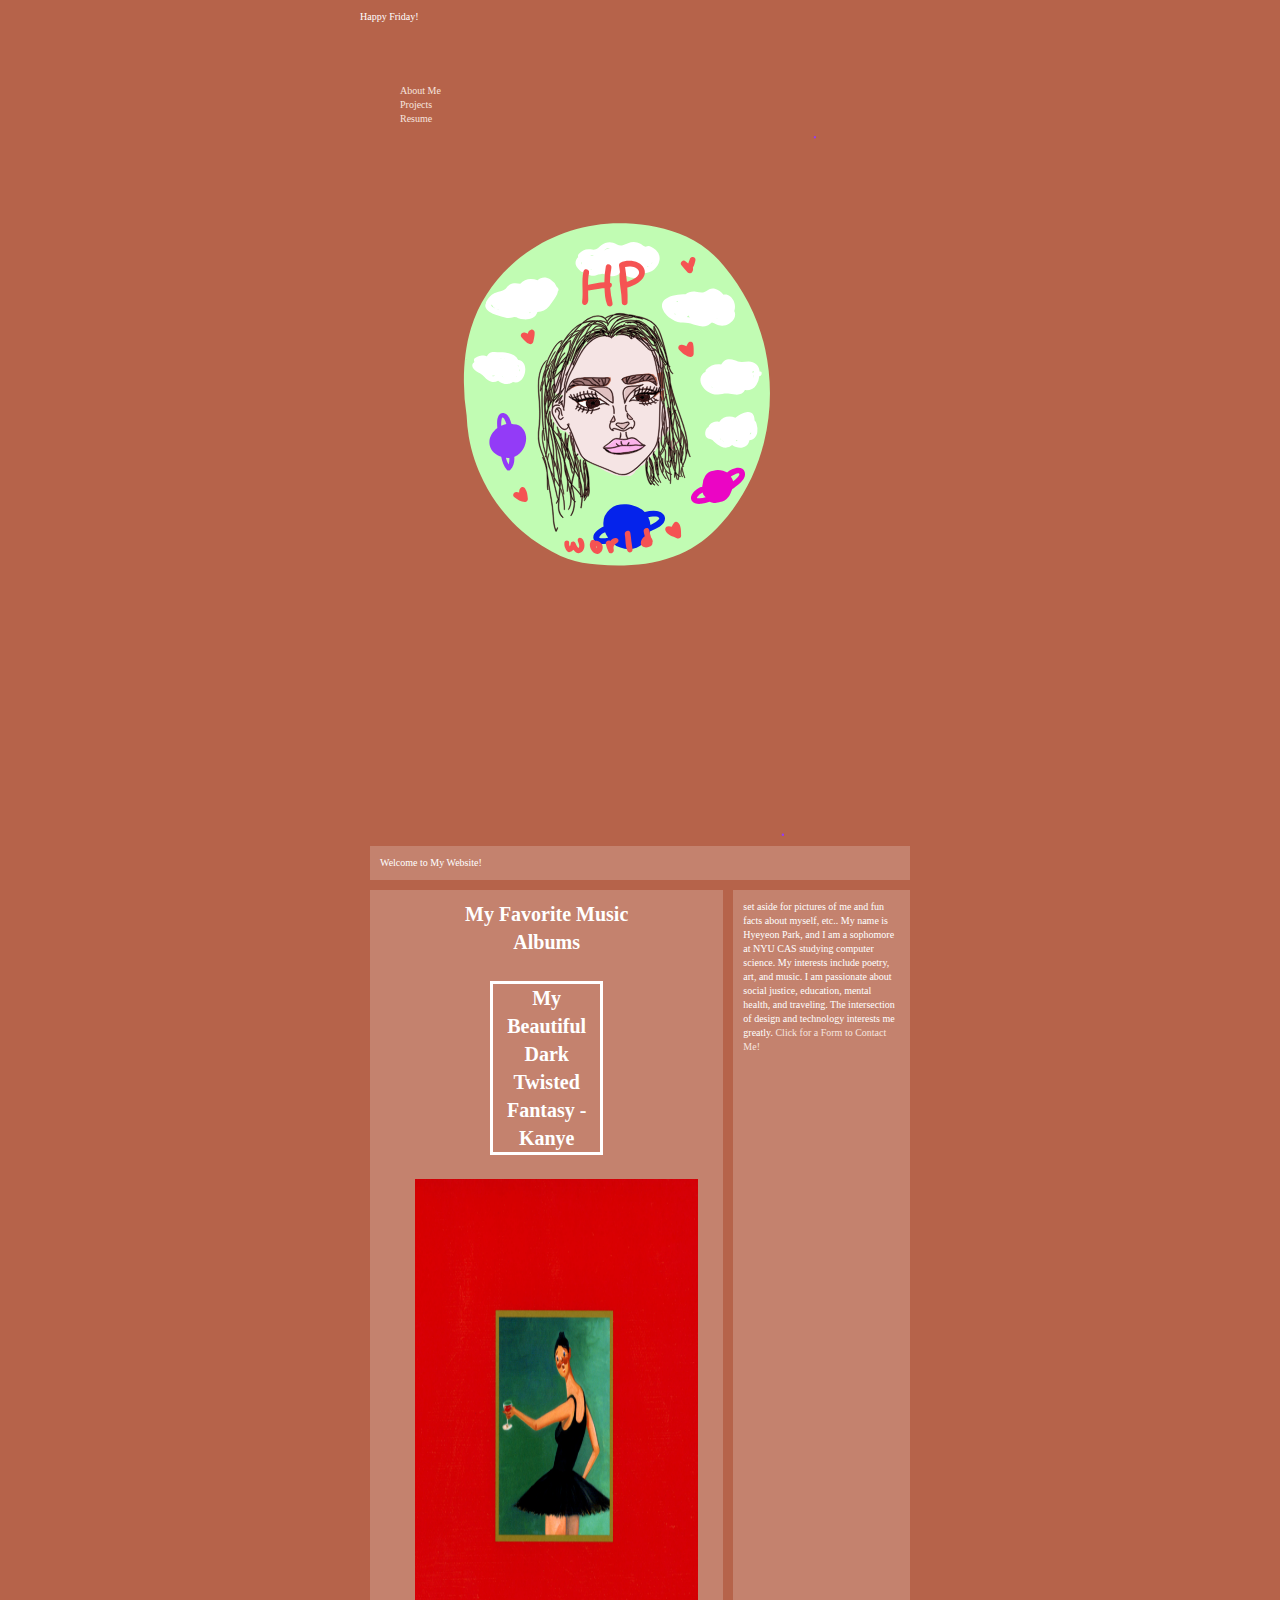
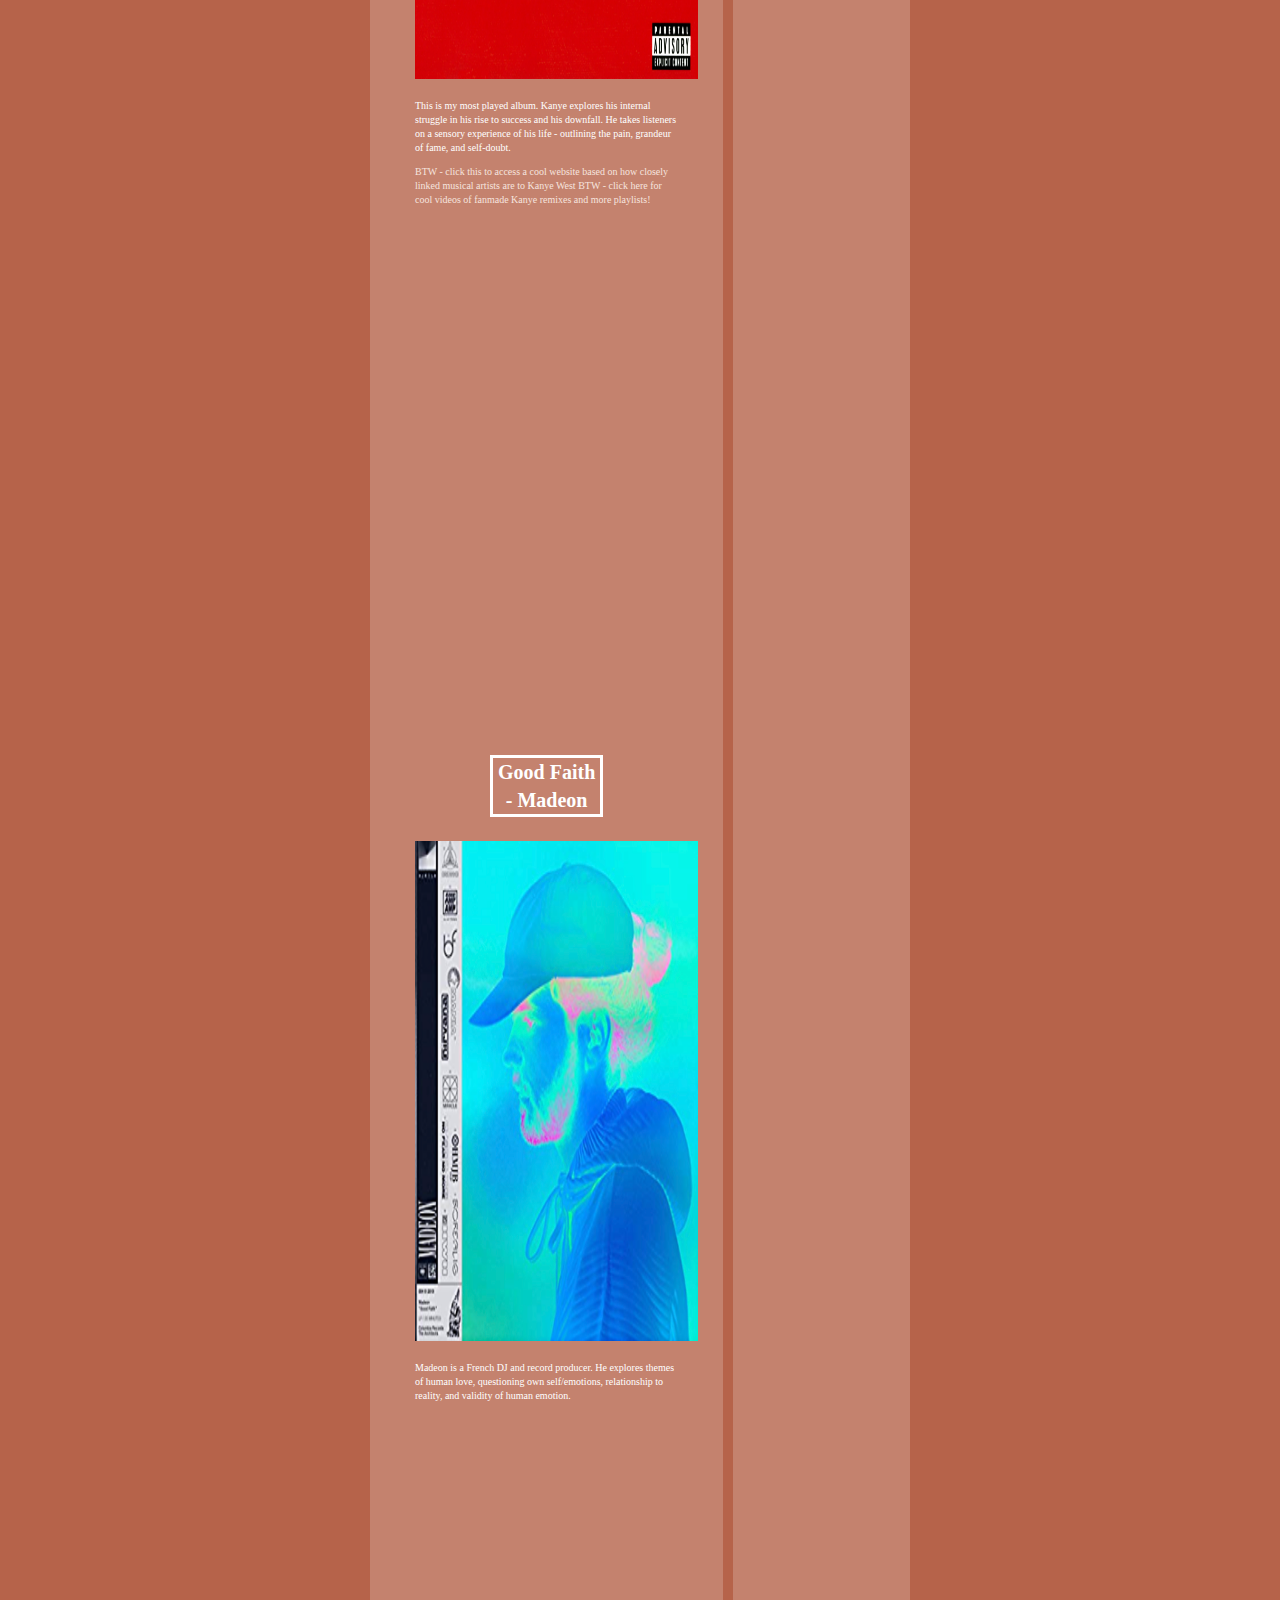
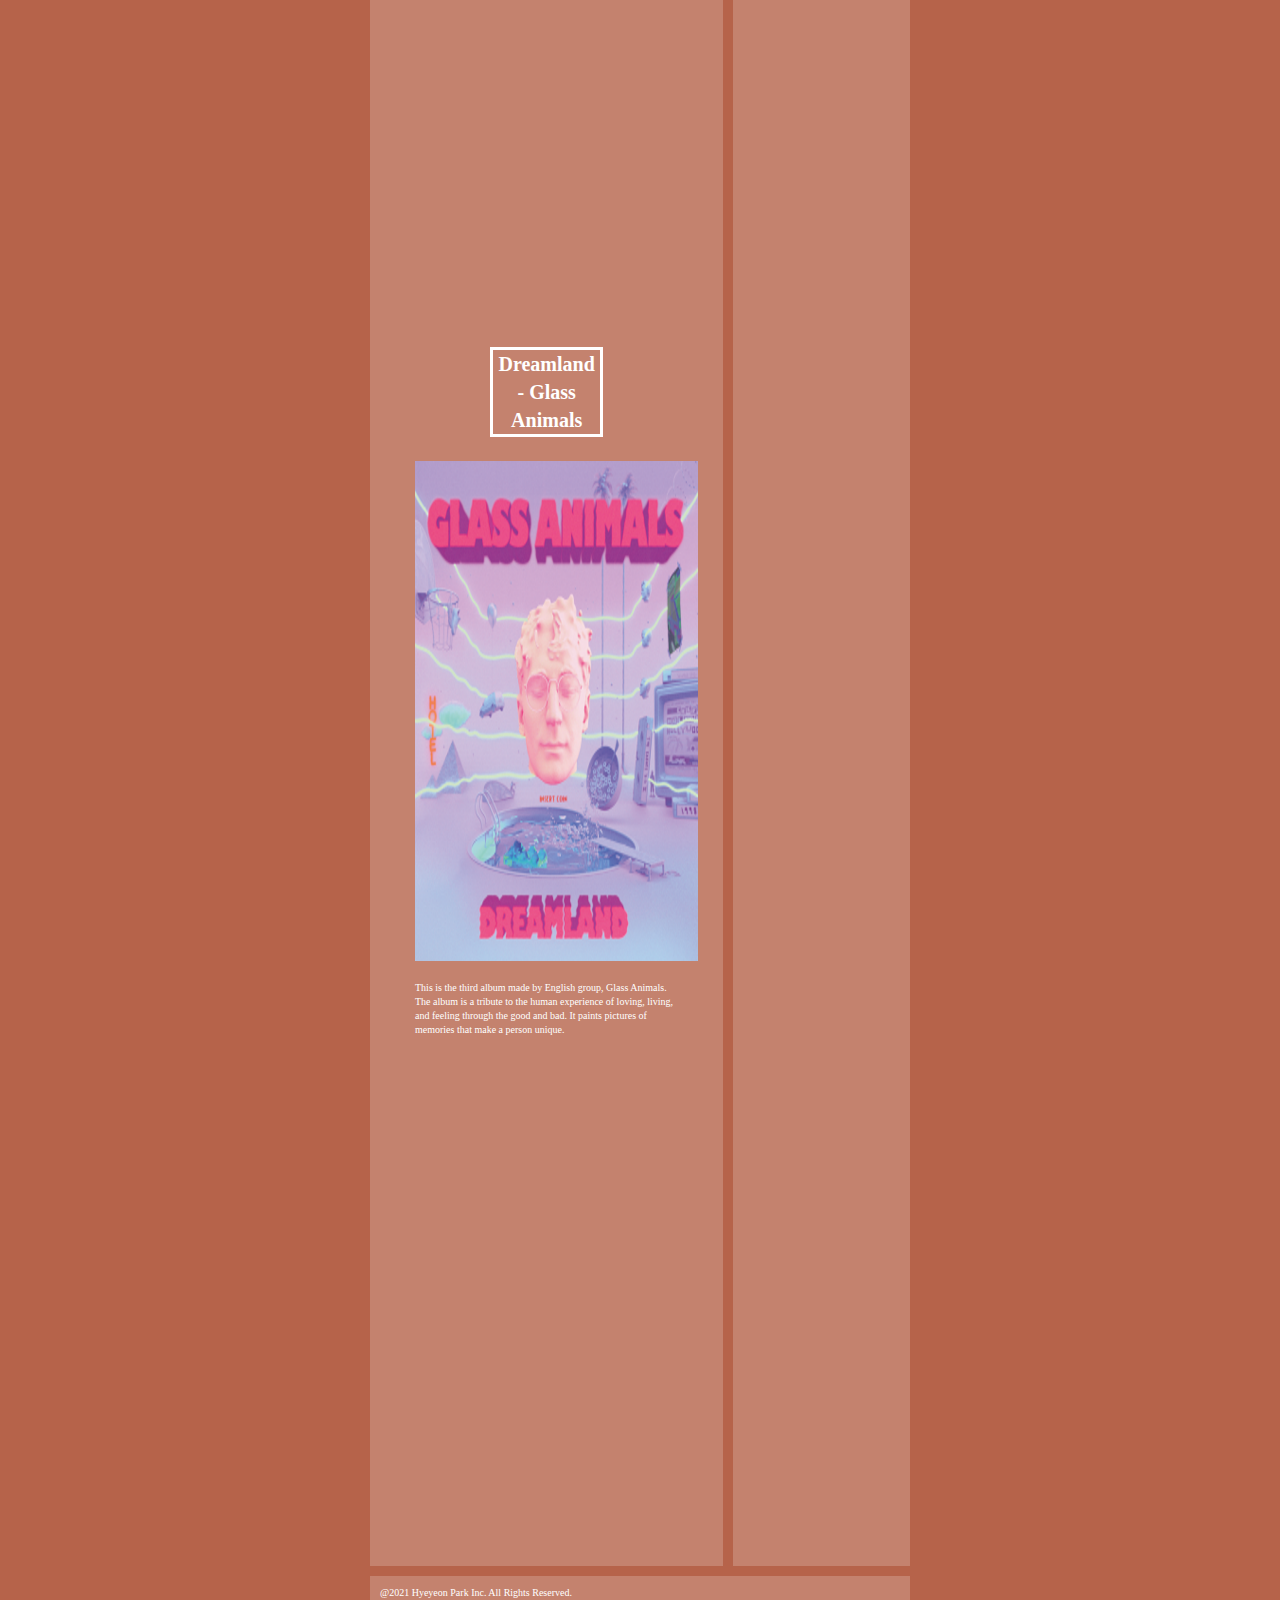
<file: index.html>
<!DOCTYPE html>
<html>
<head>
    <link rel="stylesheet" type="text/css" href="styles.css">
    <title>Hyeyeon Park</title>
    <meta http-equiv="Content-Type" content="text/html; charset=UTF-8">
    <link rel="icon" href="images/icon.png" type="image/x-icon">
    <meta name="author" content="Hyeyeon Park"/>
    <meta name="description" content="All About Me"/>
    <meta name="viewport" content="width=device-width, initial-scale=1.0"/>
  </head>

  <body>
    
    <div id="digital-clock"></div>
    <div id="greeting">greeting</div>
    

    <header>
        <section>
          <a href="me/index.html"></a>    
        </section>
  <nav>
    <ul id="flatnav">
      <li>
        <a href="index.html">About Me</a>
      </li>

      <li>
        <a href="projects.html">Projects</a>
      </li>

      <li>
        <a href="resume.html">Resume</a>
      </li>
    </ul>
  </nav>

    </header>

<img src= "images/reallogo.svg" width="100%" height="700px" class="svg" alt="SVG of Hyeyeon">

<main class="grid">
<header>
  Welcome to My Website!
</header>

<article>
  <h2>My Favorite Music Albums </h2>

<section>
  <h3>My Beautiful Dark Twisted Fantasy - Kanye</h3>
  &nbsp;
  <div class="media">
  <img src="./index_files/album1.png" srcset="./index_files/album1.png 2x" alt="My Beautiful Dark Twisted Fantasy album cover" width="500" height="500" class="center">
  <div class="content">
  <p>This is my most played album. Kanye explores his internal struggle in his rise to success and his downfall. He takes listeners on a sensory experience of his life - outlining the pain, grandeur of fame, and self-doubt.
  </p>

  <a href="http://sixdegreesofkanyewest.com/">BTW -  click this to access a cool website based on how closely linked musical artists are to Kanye West</a>
  <a href="videos.html">BTW - click here for cool videos of fanmade Kanye remixes and more playlists!</a>
  </div>
</section>
<iframe allow="autoplay *; encrypted-media *; fullscreen *" frameborder="0" height="450" style="width:100%;max-width:660px;overflow:hidden;background:transparent;" sandbox="allow-forms allow-popups allow-same-origin allow-scripts allow-storage-access-by-user-activation allow-top-navigation-by-user-activation" src="https://embed.music.apple.com/us/album/my-beautiful-dark-twisted-fantasy-deluxe-edition/1440621197"></iframe>
 &nbsp;

<section>
  <h4>Good Faith - Madeon</h4>
  &nbsp;
  <div class="media">
  <img src="./index_files/album2.png" alt="Good Faith album cover" width="500" height="500" class="center">
  <div class="content">
  <p>Madeon is a French DJ and record producer. He explores themes of human love, questioning own self/emotions, relationship to reality, and validity of human emotion.
  </p>
  </div>
</section>
<iframe allow="autoplay *; encrypted-media *; fullscreen *" frameborder="0" height="450" style="width:100%;max-width:660px;overflow:hidden;background:transparent;" sandbox="allow-forms allow-popups allow-same-origin allow-scripts allow-storage-access-by-user-activation allow-top-navigation-by-user-activation" src="https://embed.music.apple.com/us/album/good-faith/1485487825"></iframe>

<section>
  <h5>Dreamland - Glass Animals</h5>
  &nbsp;
  <div class="media">
  <img src="./index_files/album3.png" alt="Dreamland album cover" width="500" height="500" class="center">
  <div class="content">
  <p>This is the third album made by English group, Glass Animals. The album is a tribute to the human experience of loving, living, and feeling through the good and bad. It paints pictures of memories that make a person unique.
  </p>
  </div>
</section>
<iframe allow="autoplay *; encrypted-media *; fullscreen *" frameborder="0" height="450" style="width:100%;max-width:660px;overflow:hidden;background:transparent;" sandbox="allow-forms allow-popups allow-same-origin allow-scripts allow-storage-access-by-user-activation allow-top-navigation-by-user-activation" src="https://embed.music.apple.com/us/album/dreamland/1508562310"></iframe>
</article>

<aside>
set aside for pictures of me and fun facts about myself, etc..
My name is Hyeyeon Park, and I am a sophomore at NYU CAS studying computer science. My interests include poetry, art, and music. I am passionate about social justice, education, mental health, and traveling. The intersection of design and technology interests me greatly.

<a href="form.html">Click for a Form to Contact Me!</a>
</aside>


<footer>
  @2021 Hyeyeon Park Inc. All <span>Rights</span> Reserved.
</footer>

<script src="scripts/me.js"></script>
</body>
</main>
</html>
</file>
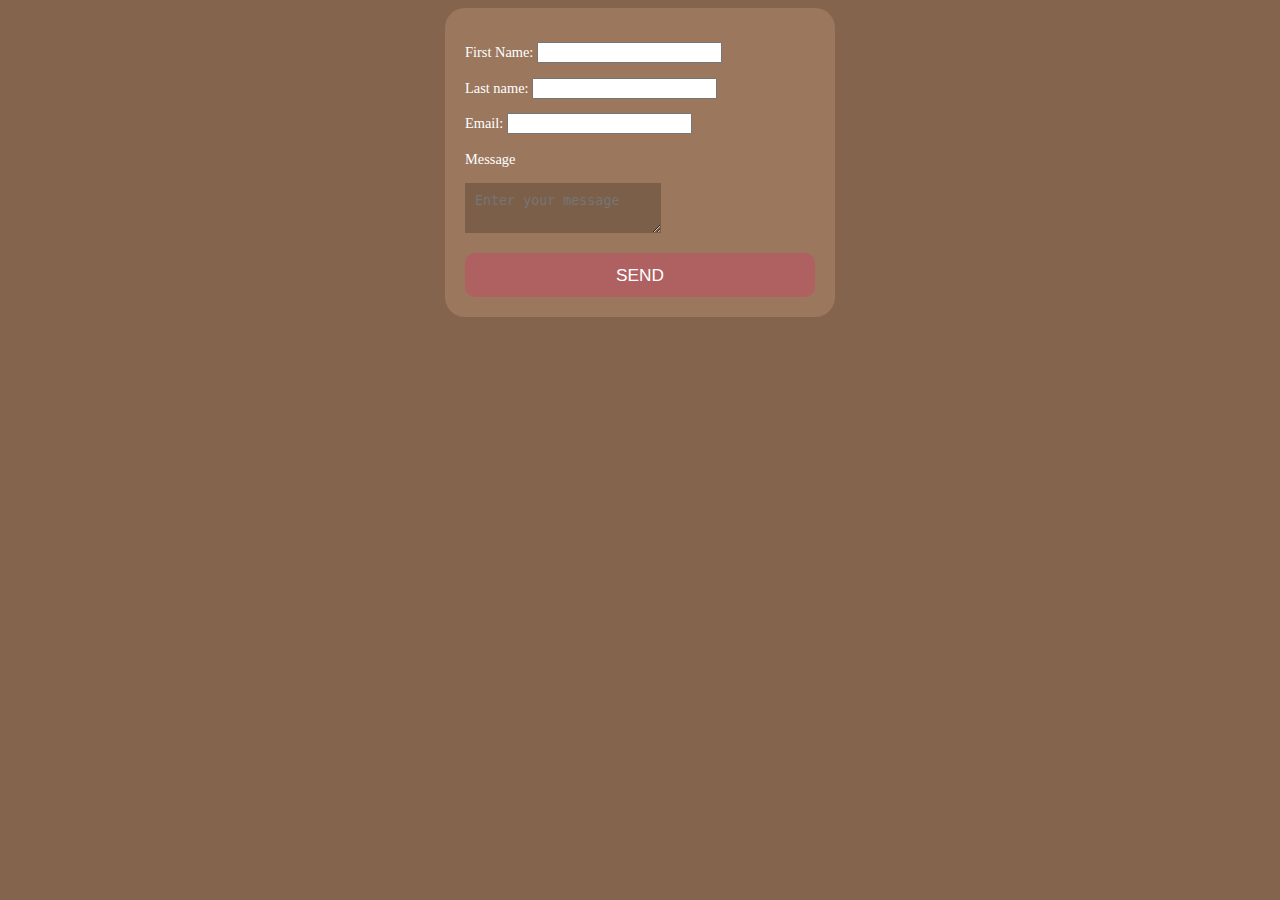
<file: form.html>
<html>
    <head>
        <meta charset="utf-8">
        <title>Web Form</title>
    </head>
</html>

<style>
    body{
    font-family: Cochin;
    font-size: 0.9em;
    line-height: 1.4em;
    background-color: #85644d;
    color: white;
    }

    .form-container{
    display: flex;
    justify-content: center;
    }

    form{
    width: 350px;
    background-color: #9b775e;
    padding: 20px;
    border-radius: 20px;
    }

    textarea{
        background-color: #7c5f49;
        padding: 10px;
        border: none;
        color: white;
    }
    
    button{
        display: block;
        background-color: rgb(175, 97, 97);
        color: white;
        border: none;
        border-radius: 10px;
        width: 100%;
        height: 44px;
        font-size: 1.2em;
        margin-top: 20px;
        transition: background-color 250ms;
    }

    button:hover{
      background-color: rgb(184, 233, 178);
    }
    
</style>

<body>
    <section class="form-container">
        <form class="kwes-form" action="https://kwes.io/api/foreign/forms/OIew1zxJggijv3RLkK1c">
            <p>
              First Name: <input type="text" name="first-name" required />
            </p>
            <p>
              Last name: <input type="text" name="last-name" required />
            </p>
            <p>
              Email: <input type="email" name="email" required />
            </p>
            <p>
              Message
            </p>
            <textarea name="message" placeholder="Enter your message"></textarea>
            <button type="submit">SEND</button>
        </form>
    </section>
    <script src="https://kwes.io/v2/kwes-script.js" defer></script>
</body>
</file>
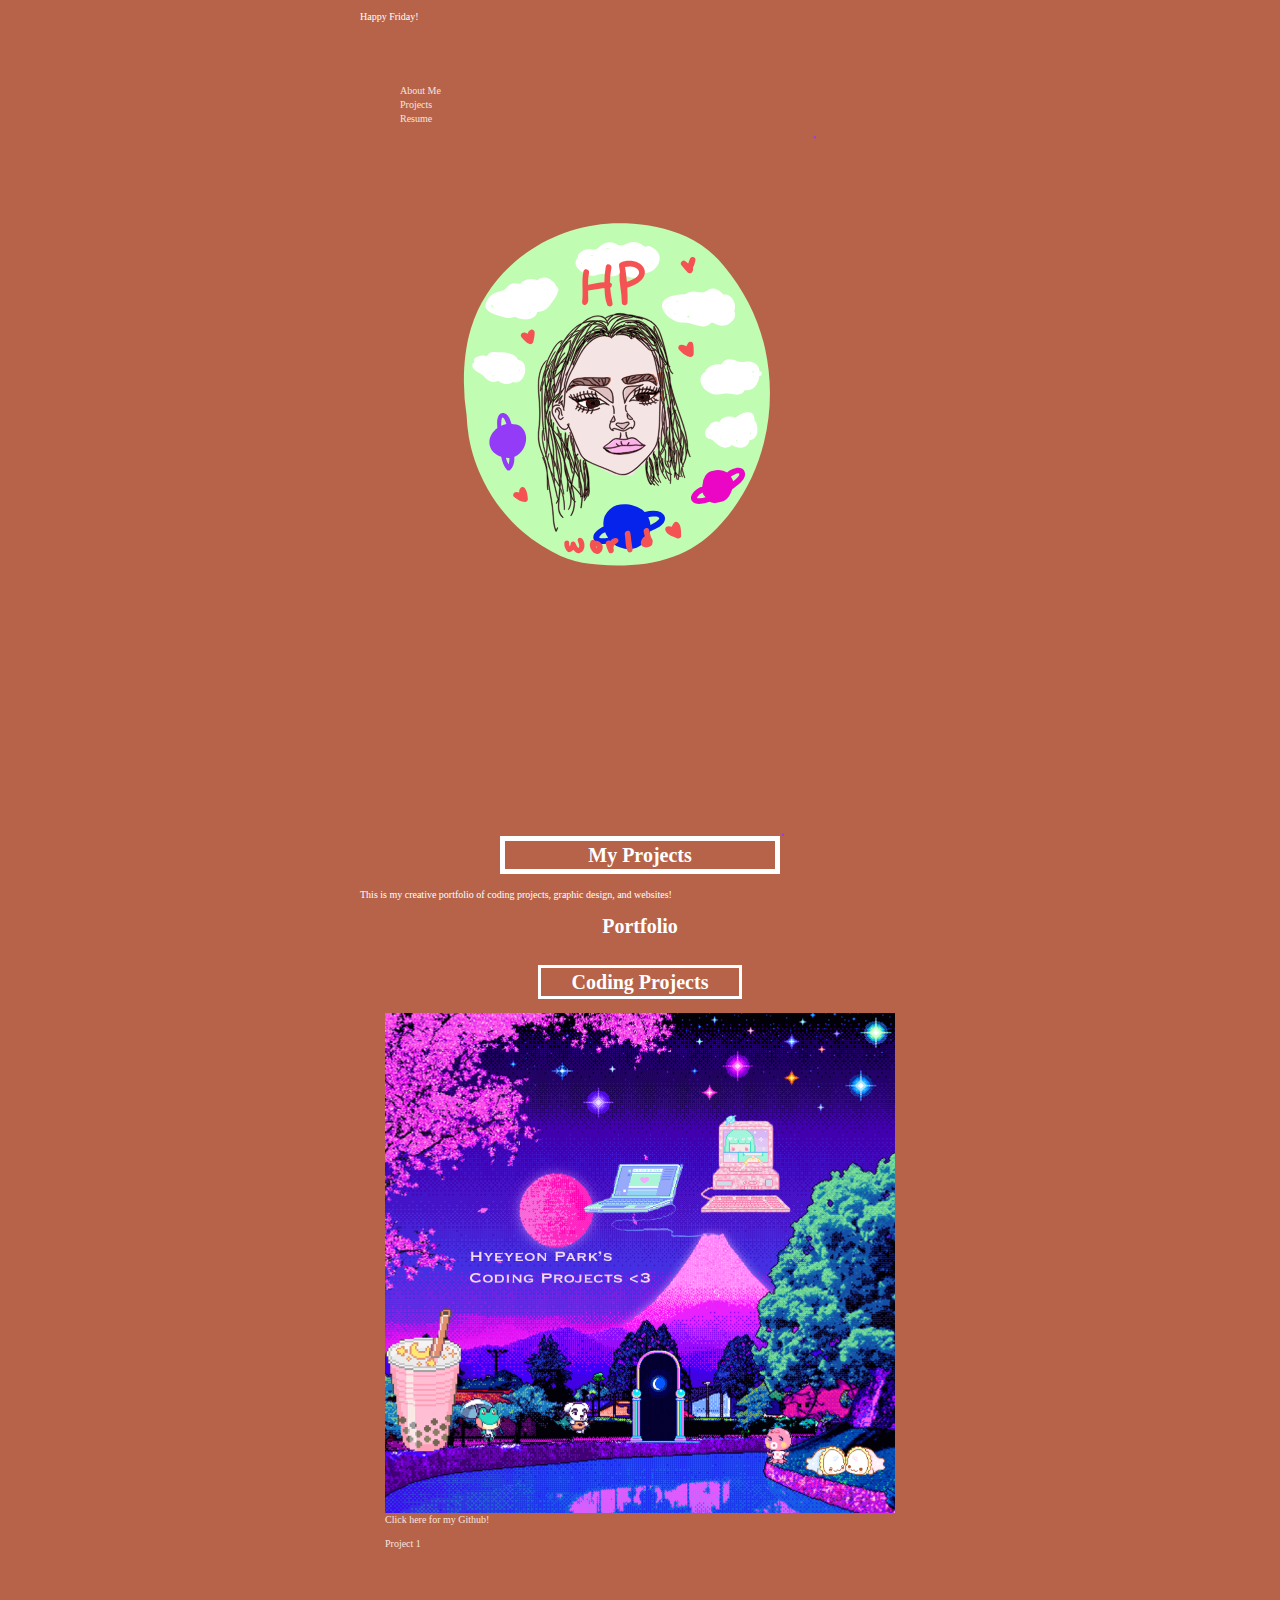
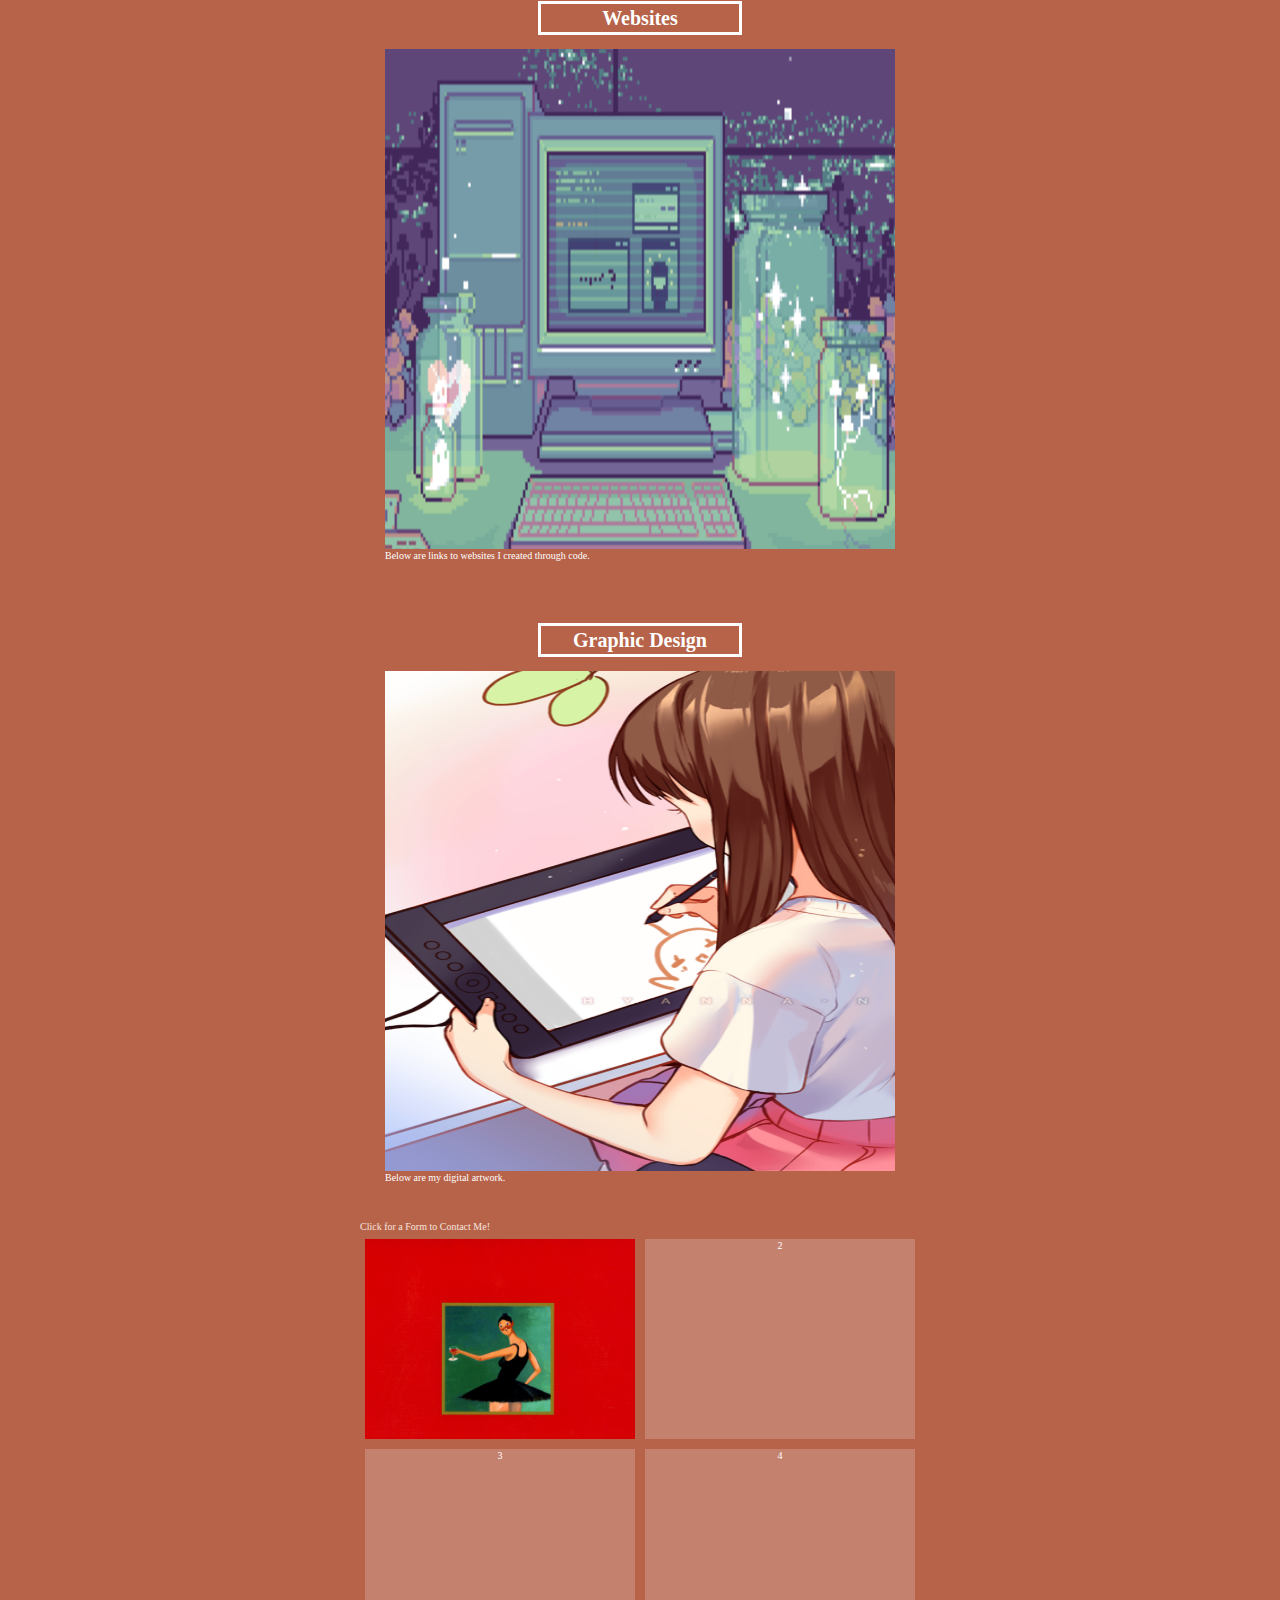
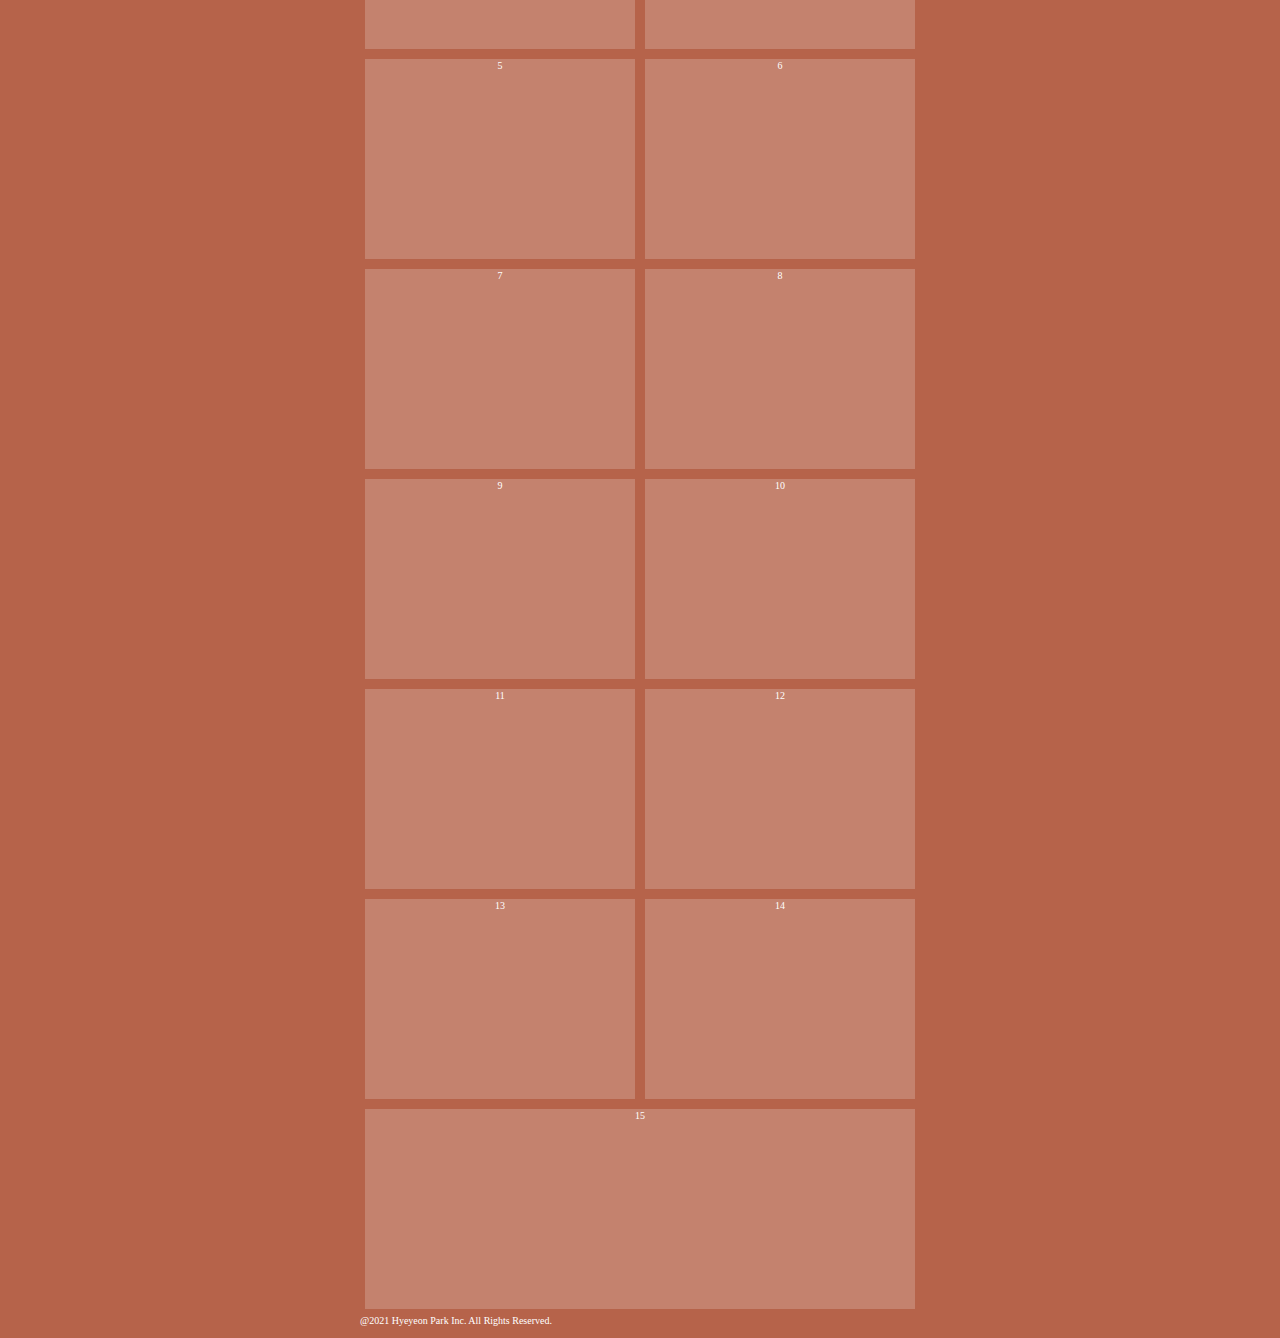
<file: projects.html>
<!DOCTYPE html>
<html>
<head>
    <link rel="stylesheet" href="styles.css">
    <title>Hyeyeon Park</title>
    <link rel="icon" href="images/icon.png" type="image/x-icon"/>
    <meta charset="utf-8">
    <meta name="author" content="Hyeyeon Park" />
    <meta name="description" content="Projects" />
    <meta name="viewport" content="width=device-width, initial-scale=1.0"/>
  </head>

  <body>

    <div id="digital-clock"></div>
    <div id="greeting">greeting</div>

    <header>
      <section>
        <a href="me/projects.html"
        </a>
      </section>
      
  <nav>
    <ul id="flatnav">
      <li>
        <a href = "index.html">About Me</a>
      </li>

      <li>
        <a href = "projects.html">Projects</a>
      </li>

      <li>
        <a href = "resume.html">Resume</a>
      </li>
    </ul>
  </nav>

  <img src= "images/reallogo.svg" width="100%" height="700px" class="svg" alt="SVG of Hyeyeon">

    </header>

    <main>
    <h1>My Projects</h1>
    &nbsp;
      <p>This is my creative portfolio of coding projects, graphic design, and websites!
      </p>

<article>
  <h2>Portfolio</h2>

  <section>
  <h3>Coding Projects</h3>
  &nbsp;
  <img src="images/raster.png" alt="Raster Images" width="500" height="500" class="center"/>
  <a href="https://github.com/hp1377">Click here for my Github!</a>
  </p>
  <a href="https://www.youtube.com/watch?v=IrZ58M8BgcA">Project 1</a>
  </section>

  <section>
    <h4>Websites</h4>
    &nbsp;
    <img src="images/websites.png" alt="Websites" width="500" height="500" class="center"/>
    <p>Below are links to websites I created through code.
    </p>
  </section>

<section>
  <h5>Graphic Design</h5>
  &nbsp;
  <img src="images/graphicdesign.png" alt="Graphic design" width="500" height="500" class="center"/>
  <p>Below are my digital artwork.
  </p>
</section>

<a href="form.html">Click for a Form to Contact Me!</a>


  <div class="flex">
    <div class="module" style="background-image: url('images/album1.png'); background-repeat: no-repeat; background-size:cover"></div>
    <div class="module">2</div>
    <div class="module">3</div>
    <div class="module">4</div>
    <div class="module">5</div>
    <div class="module">6</div>
    <div class="module">7</div>
    <div class="module">8</div>
    <div class="module">9</div>
    <div class="module">10</div>
    <div class="module">11</div>
    <div class="module">12</div>
    <div class="module">13</div>
    <div class="module">14</div>
    <div class="module">15</div>
  </div>


</article>
<footer>
  @2021 Hyeyeon Park Inc. All <span>Rights</span> Reserved.
</footer>
<script src="scripts/me.js"></script>
</body>
</main>
</html>
</file>
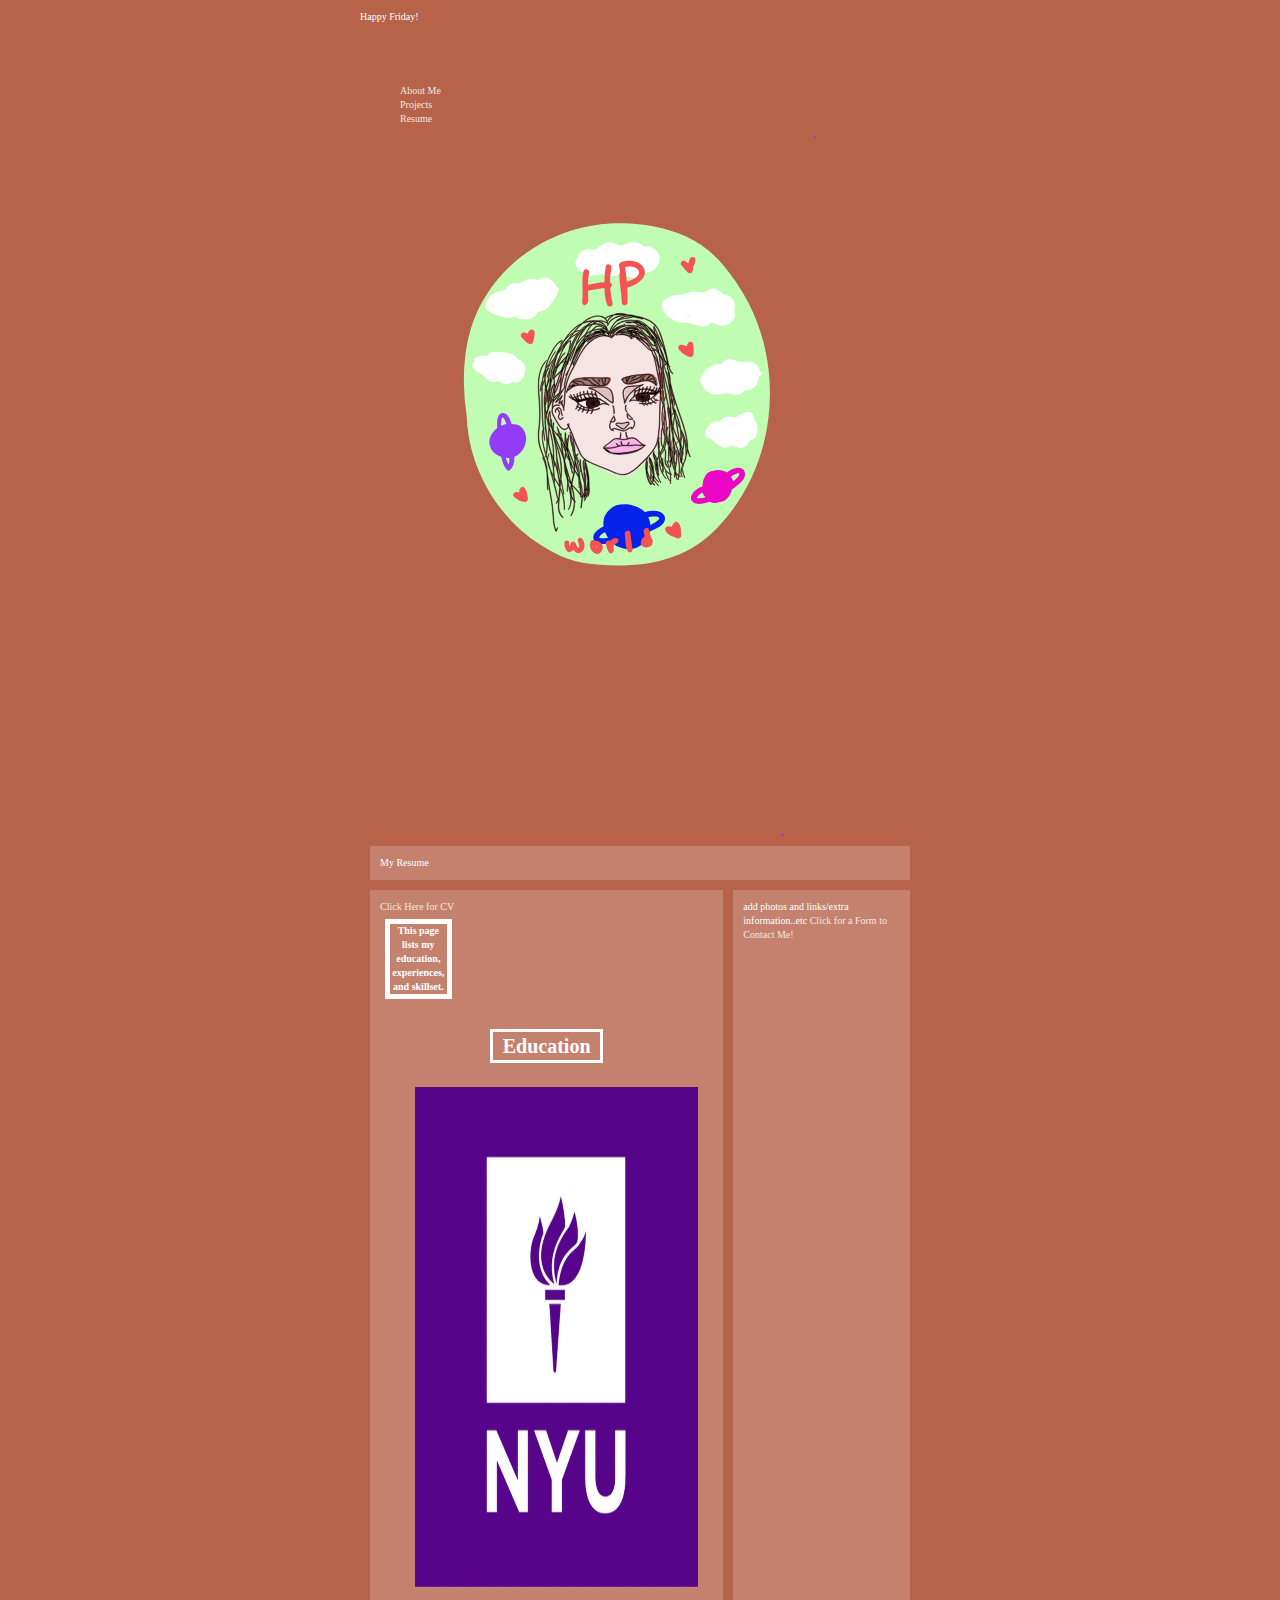
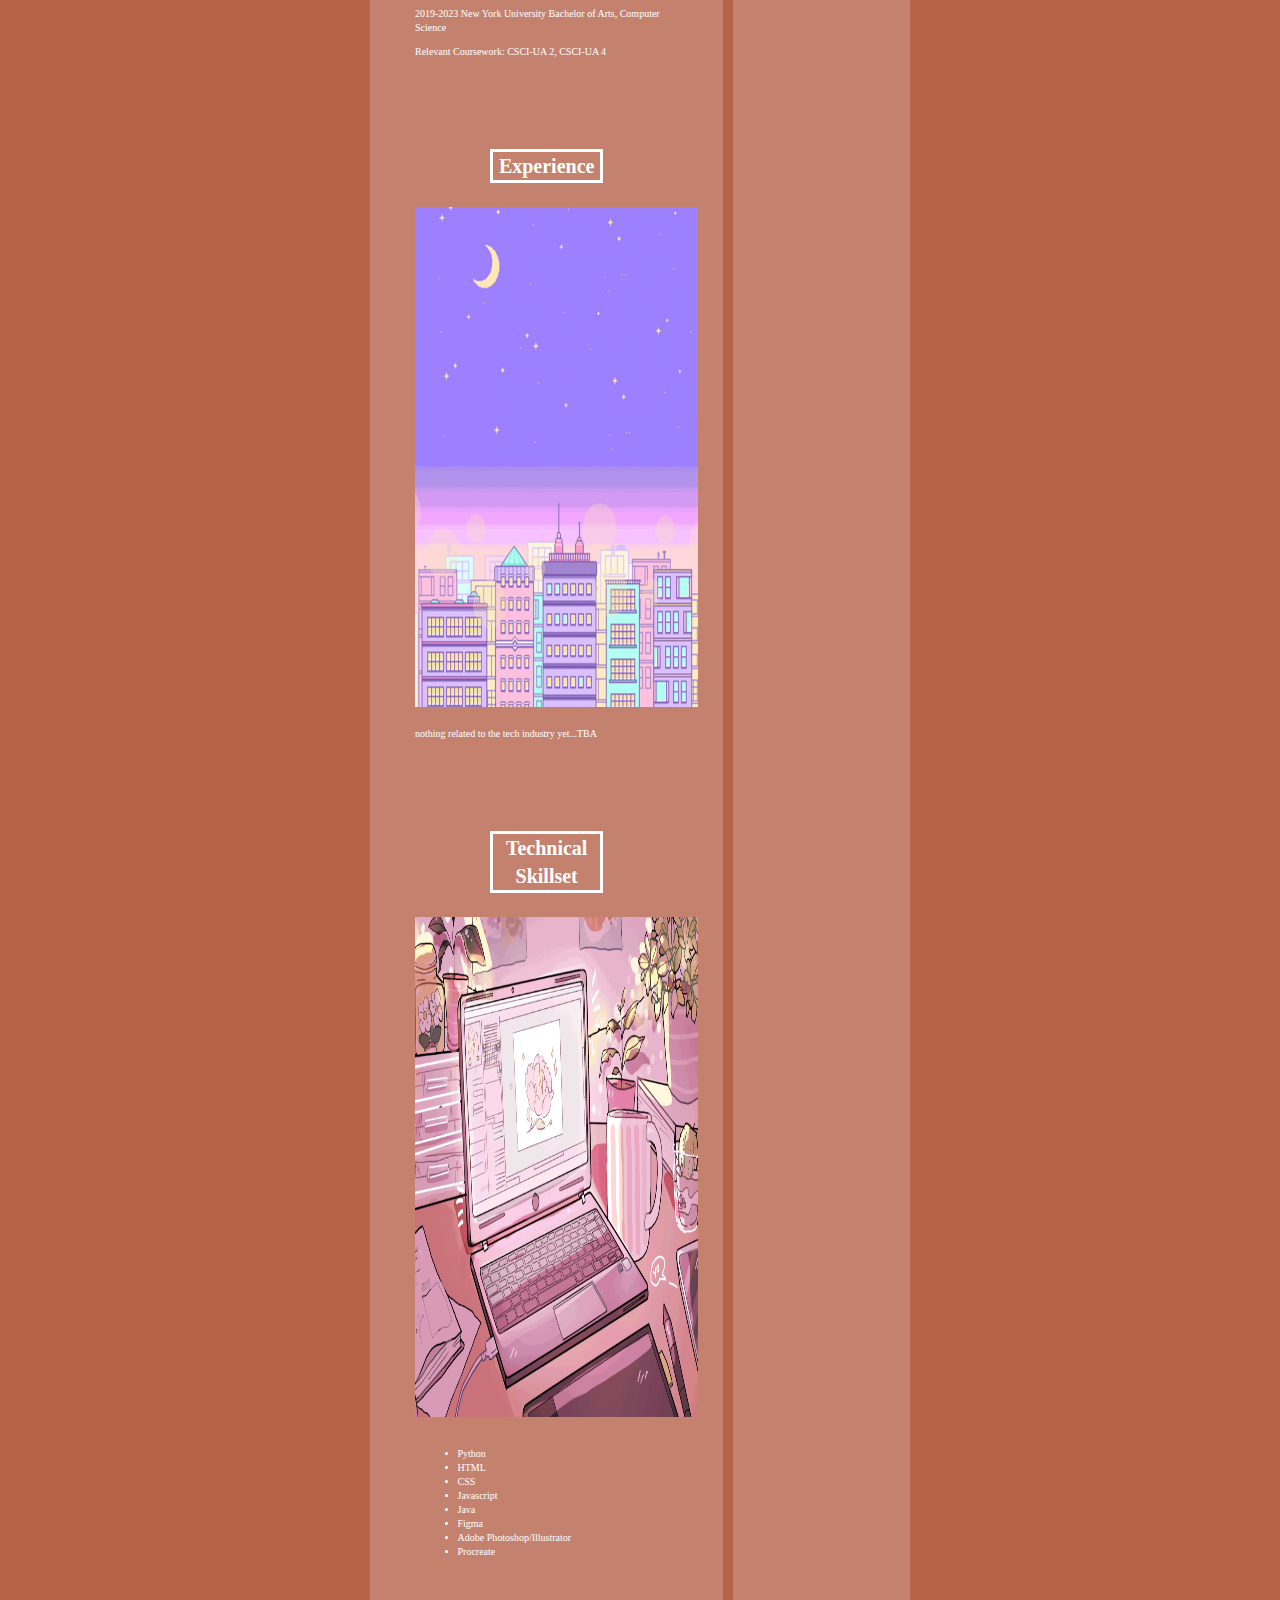
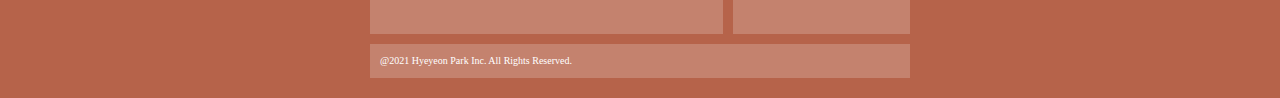
<file: resume.html>
<!DOCTYPE html>
<html>
  <head>
    <link rel="stylesheet" href="styles.css">
    <title>Hyeyeon Park</title>

<style>
      h2{
        margin: 5px;
        border: 5px solid white;
        font-family: Cochin;
        font-size: 20px;
        width: 20%;
        color: white !important;
        text-align: center;
      }
</style>

    <link rel="icon" href="images/icon.png" type="image/x-icon"/>
    <meta charset="utf-8">
    <meta name="author" content="Hyeyeon Park" />
    <meta name="description" content="resume" />
    <meta name="viewport" content="width=device-width, initial-scale=1.0"/>
  </head>

  <body>

    <div id="digital-clock"></div>
    <div id="greeting">greeting</div>

    <header>
      <section>
        <a href="me/resume.html"
        </a>
      </section>

  <nav>
    <ul id="flatnav">
      <li>
        <a href = "index.html">About Me</a>
      </li>

      <li>
        <a href = "projects.html">Projects</a>
      </li>

      <li>
        <a href = "resume.html">Resume</a>
      </li>
    </ul>
  </nav>
    </header>

<img src= "images/reallogo.svg" width="100%" height="700px" class="svg" alt="SVG of Hyeyeon">
<main class="grid">

  <header> My Resume </header>

<article>
 <a href="file:///Users/hyeyeonpark/Downloads/resume.html">Click Here for CV</a>
  </section>

  <h2 id="box">
    This page lists my education, experiences, and skillset.
  </h2>

  <section>
  <h3>Education</h3>
  &nbsp;
  <div class="media">
  <img src="images/education.png" alt="NYU logo" width="500" height="500" class="center"/>
  <div class="content">
  <p>2019-2023 New York University
    Bachelor of Arts, Computer Science
  </p>
  <p>Relevant Coursework: CSCI-UA 2, CSCI-UA 4 </p>
  </section>

  <section>
  <h4>Experience</h4>
  &nbsp;
  <div class="media">
  <img src="images/experience.png" alt="experience" width="500" height="500" class="center"/>
  <div class="content">
  <p>nothing related to the tech industry yet...TBA
  </p>
  </section>

  <section>
    <h5>Technical Skillset</h5>
    &nbsp;
    <div class="media">
    <img src="images/skills.png" alt="Technical skills" width="500" height="500" class="center"/>
    &nbsp;
    <div class="content">

    <ul>
      <li>
        Python
      </li>

      <li>
        HTML
      </li>

      <li>
        CSS
      </li>

      <li>
        Javascript
      </li>

      <li>
        Java
      </li>

      <li>
        Figma
      </li>

      <li>
        Adobe Photoshop/Illustrator
      </li>

      <li>
        Procreate
      </li>
    </ul>
  </section>
</article>
<aside> add photos and links/extra information..etc
  <a href="form.html">Click for a Form to Contact Me!</a>
</aside>
<footer>
  @2021 Hyeyeon Park Inc. All <span>Rights</span> Reserved.
</footer>
<script src="scripts/me.js"></script>
</body>
</main>
</html>
</file>
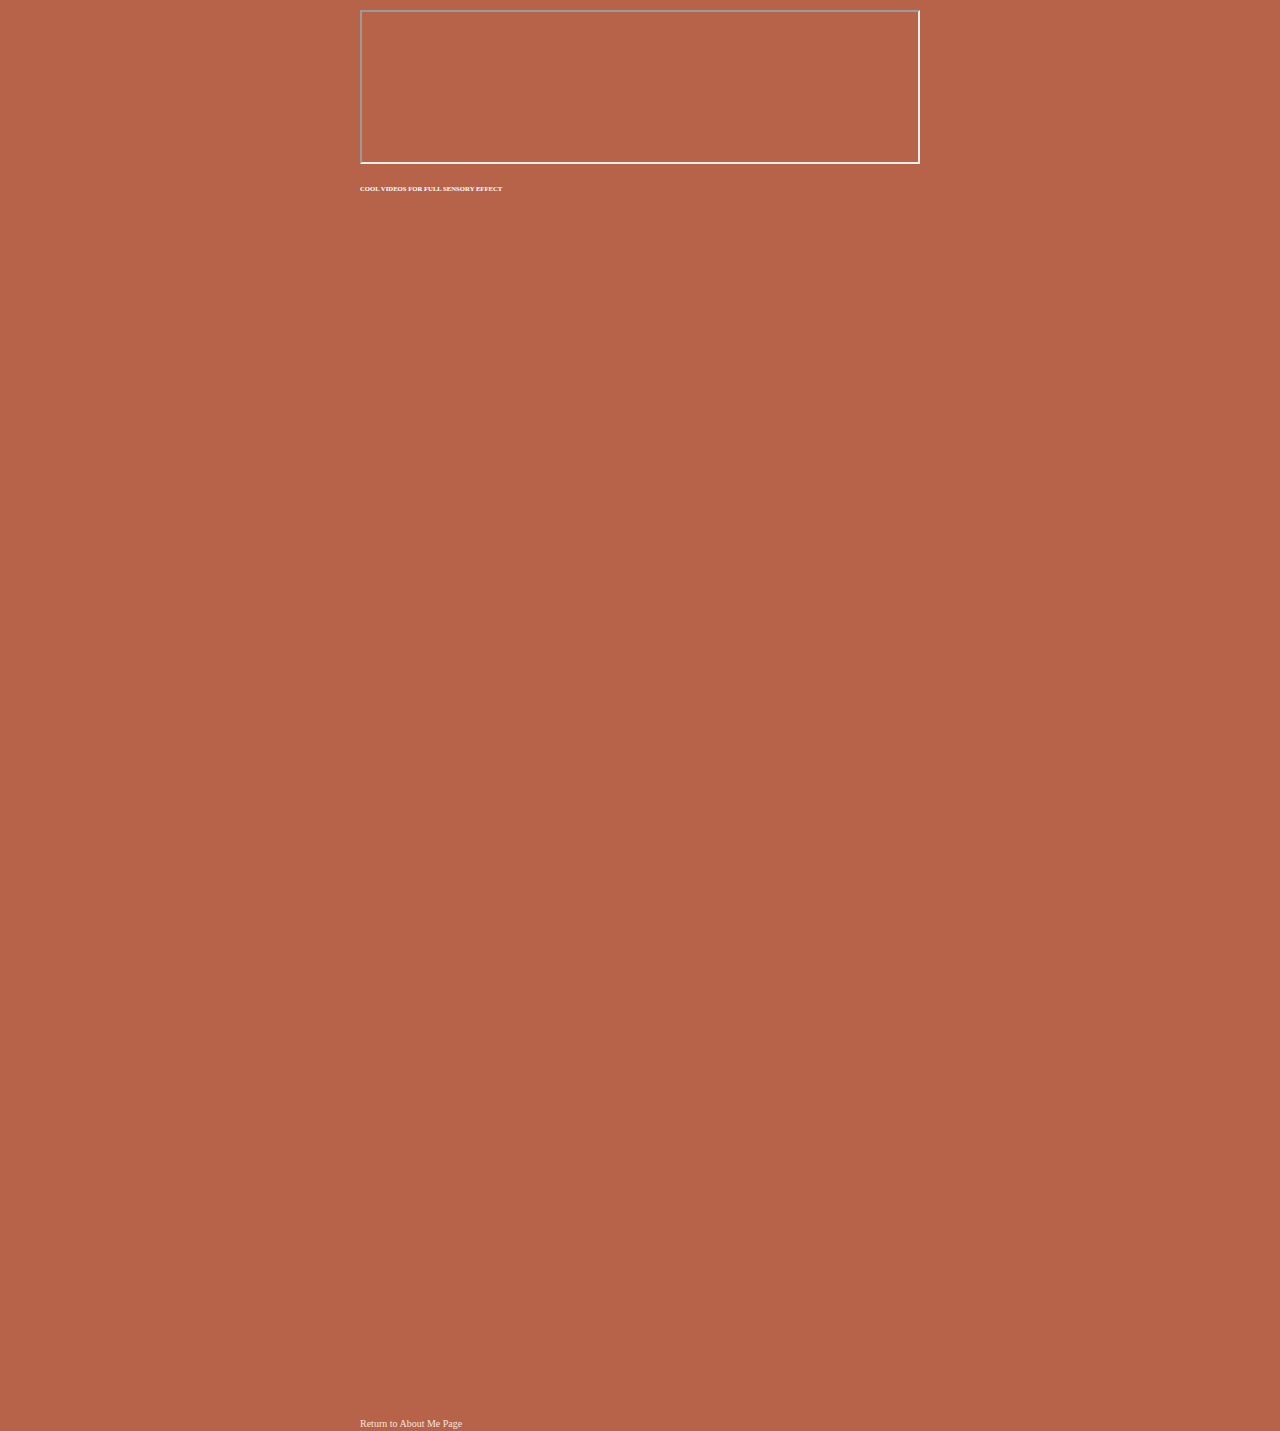
<file: videos.html>
<!DOCTYPE html>

<html>
<head>
    <link rel="stylesheet" type="text/css" href="styles.css">
    <title>Videos</title>
    <meta http-equiv="Content-Type" content="text/html; charset=UTF-8">
    <link rel="icon" href="images/icon.png" type="image/x-icon">
    <meta name="author" content="Hyeyeon Park"/>
    <meta name="description" content="Cool Videos"/>
    <meta name="viewport" content="width=device-width, initial-scale=1.0"/>
</head>

<body>
  <iframe width = "100%" src="https://editor.p5js.org/js6450/embed/922I-uQ4P"></iframe>
  
  <div id="Yeezy">

  <h6>COOL VIDEOS FOR FULL SENSORY EFFECT</h6>

  <iframe width="100%" height="100%" src="https://www.youtube.com/embed/pm1YrXrHnac" title="YouTube video player" frameborder="0" allow="accelerometer; autoplay; clipboard-write; encrypted-media; gyroscope; picture-in-picture" allowfullscreen>
  </iframe>

  <iframe width="100%" height="100%" src="https://www.youtube.com/embed/06xMWNXTeSE" title="YouTube video player" frameborder="0" allow="accelerometer; autoplay; clipboard-write; encrypted-media; gyroscope; picture-in-picture" allowfullscreen>
  </iframe>

  <a href="index.html"> Return to About Me Page </a>
  </div>
</body>
</html>
</file>
<file: styles.css>
body{
  margin: 5px;
  padding: 5px;
  font-family: Cochin;
  font-size: 20px;
  width:100%;
  background-color: #b6634a;
  color: white
}

h1,h2,h3,h4,h5{
  padding-bottom: 25px
  font-family: Cochin;
  font-size: 25px;
  width: 100%;
  color: white !important;
}

h1{
  color: white;
  margin: auto;
  border: 5px solid white;
  font-size: 3em;
  text-align: center;
  width:50%;
}

h2{
  margin:auto;
  font-size: 2em;
  text-align: center;
  width: 50%;
}

h3,h4,h5{
  margin:auto;
  border: 3px solid white;
  font-size: 20px;
  text-align:center;
  width: 40%
}

p{
  font-family: Cochin;
  font-size: 20px
  color:white !important;
}


ul#flatnav{
  list-style-type:none;

}

ul.menu{
  list-style-type: none;
  margin: 5px;
  border: 10px solid #ebc9bf;
  text-align: left;
  width: 10%
}

a:link {
    color: #f6e4df;
    text-decoration: none;
}
a:visited {
    color: white;
}
a:hover {
    color: #e0afa0;
    text-decoration: underline
}

a:active {
    color: #fff;
}


ul#skills{
  margin: auto;
  width: 20%;
  padding: 50px;
  list-style-type: "\1F44D";
}

section{
  padding:25px
}

.center{
  display: block;
  margin: auto;
  margin-left: auto;
  margin-right: auto;
  border: 25px
}

.svg{
  margin-left:auto;
  margin-right:auto;
  display:block;
}

footer{
  color:white !important;
}


/*iPhone size and up*/
@media (min-width:300px){
  body{
    font-size: 10px;
  }

 

  h1 {
    color: white;
    margin: auto;
    border: 5px dotted white;
    font-size: 2em;
    text-align: center;
    width: 50%;
  }

  h2#box{
    margin: 5px;
    border: 5px solid white;
    font-family: Cochin;
    font-size: 10px;
    width: 20%;
    color: white !important;
    text-align: center;
  }

  ul#skills{
    margin: auto;
    width: 20%;
    border: 2px dotted #ebc9bf;
    padding: 30px;
    list-style-type: "\1F44D";
  }

  img{
    width:100%
  }
}

@media (min-width:800px){
  body{
    font-size: 10px;
  }


  h1 {
    color: white;
    margin: auto;
    border: 5px solid white;
    font-size: 2em;
    text-align: center;
    width: 50%;
  }

  img{
    width:100%
  }
}

/*tablet size and up*/
@media (min-width:1367px){
  body{
    font-size: 25px;
  }

  h2#box{
    margin: 5px;
    border: 2px solid white;
    font-family: Cochin;
    font-size: 25px;
    width: 30%;
    color: white !important;
    text-align: center;
  }

  img{
    width:45%
  }
}


/*very wide screens and up*/
@media (min-width:1920px){
  body{
    font-size: 35px;
  }

  ul.menu {
    list-style-type: none;
    margin: 10px;
    border: 15px solid #ebc9bf;
    text-align: left;
    width: 12%;
  }

  img{
    width:65%
  }
}





html {
  font: 1.1em/1.4 cochin;
}

img {
  max-width: 100%;

}

p {
  margin: 0 0 1em 0;
}


* { box-sizing: border-box; }

.grid {
  display: grid;
  grid-gap: 1em;
  grid-template-columns: 1fr;
  padding: 10px;
}

.grid > * {
  background: #c4826e;
  padding: 10px;
}

.media {
  display: flex;
  flex-wrap: wrap;
  margin-bottom: 2em;
}

.media > * {
  flex: 1 1 250px;
  margin: 10px;
}

@media (min-width: 40em) {
  .grid {
    grid-template-columns: 2fr 1fr;
  }

  header,
  footer {
    grid-column: 1 / 3;
  }
}

html {
  font: 1.1em/1.4 cochin;
}

body {
  margin: 0 auto;
  max-width: 56em;
  padding: 1em 0;
}

.flex {
  display: flex;
  flex-flow: row wrap;
  justify-content: space-between;
}

.module {
  flex: 1 1 200px;
  /* Demo-Specific Styles //*/
  background: #c4826e;
  height: 200px;
  margin: 5px;
  display: flex;
  align-items: ;
  justify-content: center;
}

iframe[Attributes Style] {
    margin: auto
    width: 100%;
    height: 100%;
    border-top-width: 0px;
    border-right-width: 0px;
    border-bottom-width: 0px;
    border-left-width: 0px;
}

#Yeezy {
	margin: 0 auto;
	height: 600px;
}

/*
flex-grow
flex-shrink
flex-basis

default: 0 1 auto
*/
</file>
